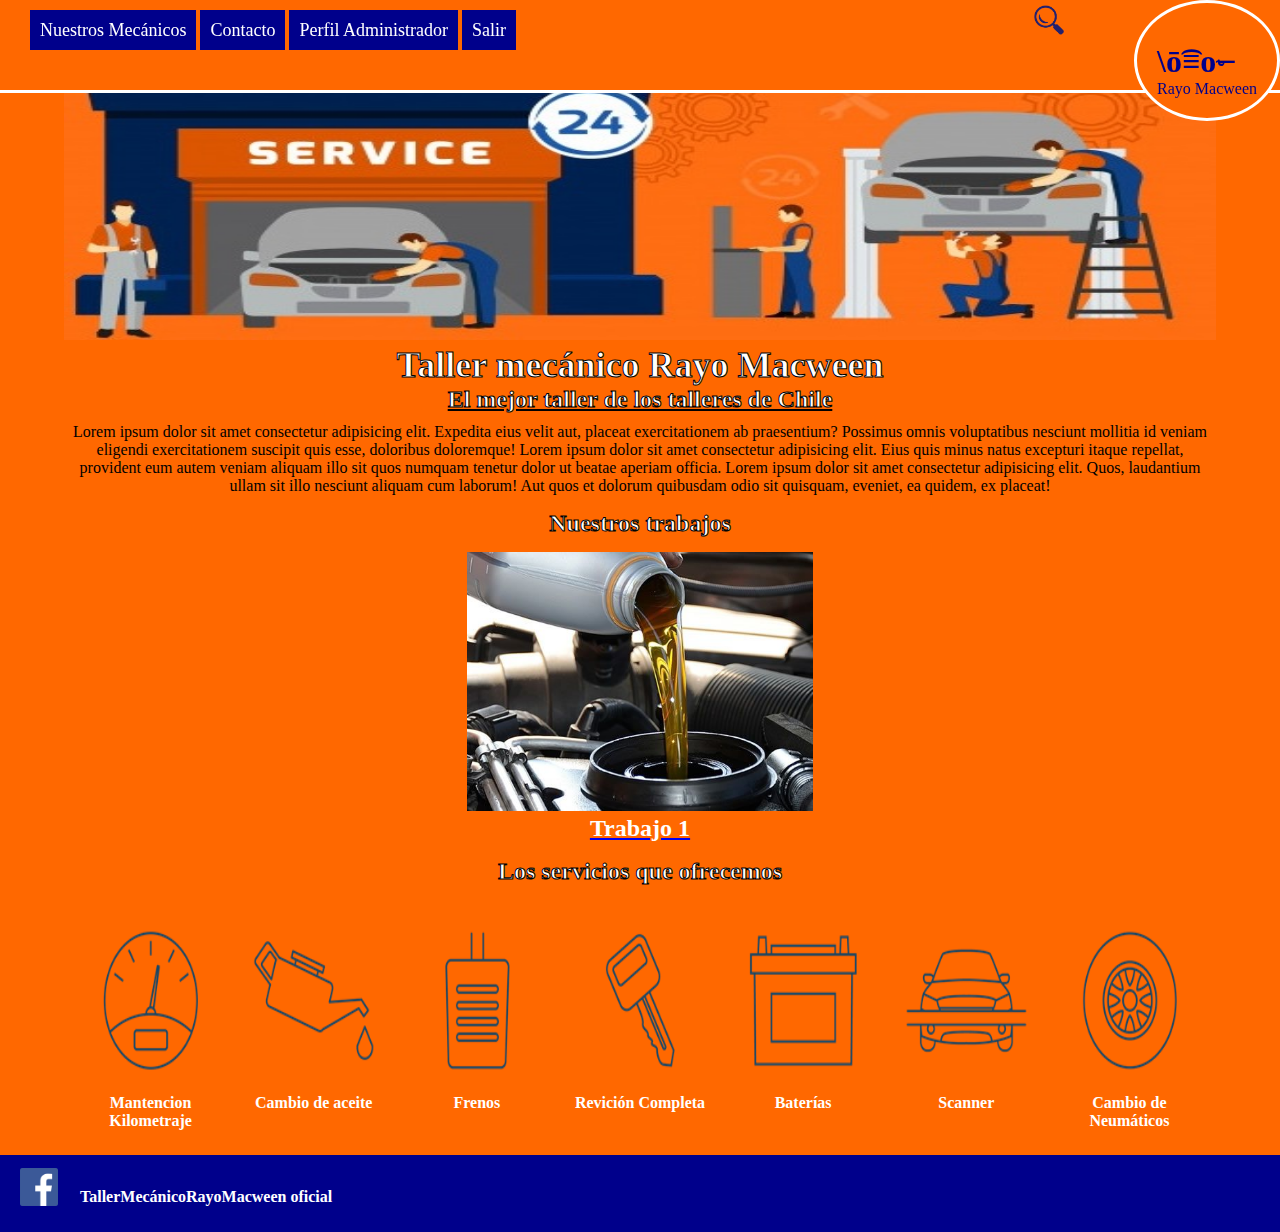
<file: Ingreso_Admin.html>
<!DOCTYPE html>
<html lang="en">

<head>
    <meta charset="UTF-8">
    <meta http-equiv="X-UA-Compatible" content="IE=edge">
    <meta name="viewport" content="width=device-width, initial-scale=1.0">
    <title>Taller Mecánico Administrador</title>
    <link rel="stylesheet" href="css/estilo.css">

</head>

<body>

    <header>
        <div class="contenedor">
            <div class="logo">
                <h1>\ō͡≡o˞̶ </h1>
                <p>Rayo Macween</p>
            </div>
            <!--Controlador del menu (responsive), para que 
                aparezca y desaparezca
            <input type="checkbox" name="" id="menu-bar">
            <label for="menu-bar"><h1>≡</h1></label>
            -->
            <!--menu como tal-->
            <nav class="menu">
                <a href="">Nuestros Mecánicos</a>
                <a href="contacto.html">Contacto</a>
                <a href="usuario_admin.html">Perfil Administrador</a>
                <a href="menu.html">Salir</a>
            </nav>
        </div>

        <!--<div action="../../form-result.php" method="post" target="_blank">-->
        <div class="buscador">
            <ul>
                <li><input type="search" name="busqueda" placeholder="Mecánico, servicio, palabra clave...">
                    <!--<input type="submit" value="Buscar"> --></li>
                <li>
                    <div class="boton_lupa">
                        <img src="img/lupa_sf.png" alt="">
                    </div>
                </li>
            </ul>




        </div>
        <!--<img src="img/lupa_sf.png" alt=""> -->


    </header>

    <!--Contenido pricipal de la pagina-->
    <main>
        <section id="banner">
            <p><img src="img/imagen_banner.jpg" alt=""></p>
            <div class="contenedor">
                <h2>Taller mecánico Rayo Macween</h2>
                <h4>El mejor taller de los talleres de Chile</h4>
            </div>
        </section>

        <section id="descripcion">
            <p>Lorem ipsum dolor sit amet consectetur adipisicing elit. Expedita eius velit aut, placeat exercitationem ab praesentium? Possimus omnis voluptatibus nesciunt mollitia id veniam eligendi exercitationem suscipit quis esse, doloribus doloremque!
                Lorem ipsum dolor sit amet consectetur adipisicing elit. Eius quis minus natus excepturi itaque repellat, provident eum autem veniam aliquam illo sit quos numquam tenetur dolor ut beatae aperiam officia. Lorem ipsum dolor sit amet consectetur
                adipisicing elit. Quos, laudantium ullam sit illo nesciunt aliquam cum laborum! Aut quos et dolorum quibusdam odio sit quisquam, eveniet, ea quidem, ex placeat!</p>
        </section>

        <!--Carussel de imagenes-->
        <section id="carrusel">
            <h1>Nuestros trabajos</h1>
            <div class="slider">
                <ul>
                    <li>
                        <a href="trabajo_1.html"><img src="img/carrusel/trabajo_1.jpg" alt="">
                            <h2>Trabajo 1</h2>
                        </a>
                    </li>
                    <li>
                        <a href="trabajo_2.html"><img src="img/carrusel/trabajo_2.jpg" alt="">
                            <h2>Trabajo 2</h2>
                        </a>
                    </li>
                    <li>
                        <a href="trabajo_3.html"><img src="img/carrusel/trabajo_3.jpg" alt="">
                            <h2>Trabajo 3</h2>
                        </a>
                    </li>
                    <li>
                        <a href="trabajo_4.html"><img src="img/carrusel/trabajo_4.jpg" alt="">
                            <h2>Trabajo 4</h2>
                        </a>
                    </li>
                </ul>
            </div>

        </section>

        <!--fotos de los servicios-->
        <section id="servicios">
            <h2>Los servicios que ofrecemos</h2>
            <div class="contenedor_servicios">
                <ul>
                    <li>
                        <div>
                            <a href="contacto.html"><img src="img/servicio_1.png" alt=""></a>
                            <h4>Mantencion Kilometraje</h4>
                        </div>
                    </li>
                    <li>
                        <div>
                            <a href="contacto.html"><img src="img/servicio_2.png" alt=""></a>
                            <h4>Cambio de aceite</h4>
                        </div>
                    </li>
                    <li>
                        <div>
                            <a href="contacto.html"><img src="img/servicio_3.png" alt=""></a>
                            <h4>Frenos</h4>
                        </div>
                    </li>
                    <li>
                        <div>
                            <a href="contacto.html"><img src="img/servicio_4.png" alt=""></a>
                            <h4>Revición Completa</h4>
                        </div>
                    </li>
                    <li>
                        <div>
                            <a href="contacto.html"><img src="img/servicio_5.png" alt=""></a>
                            <h4>Baterías</h4>
                        </div>
                    </li>
                    <li>
                        <div>
                            <a href="contacto.html"><img src="img/servicio_6.png" alt=""></a>
                            <h4>Scanner</h4>
                        </div>
                    </li>
                    <li>
                        <div>
                            <a href="contacto.html"><img src="img/servicio_7.png" alt=""></a>
                            <h4>Cambio de Neumáticos</h4>
                        </div>
                    </li>
                </ul>

            </div>
        </section>

    </main>

    <!--Pie de pagina (footer)-->
    <footer>
        <div class="pie-de-pagina">
            <img src="img/face_logo.png" alt="">
            <h2>TallerMecánicoRayoMacween oficial</h2>
        </div>
    </footer>






    </div>
</body>

</html>
</file>
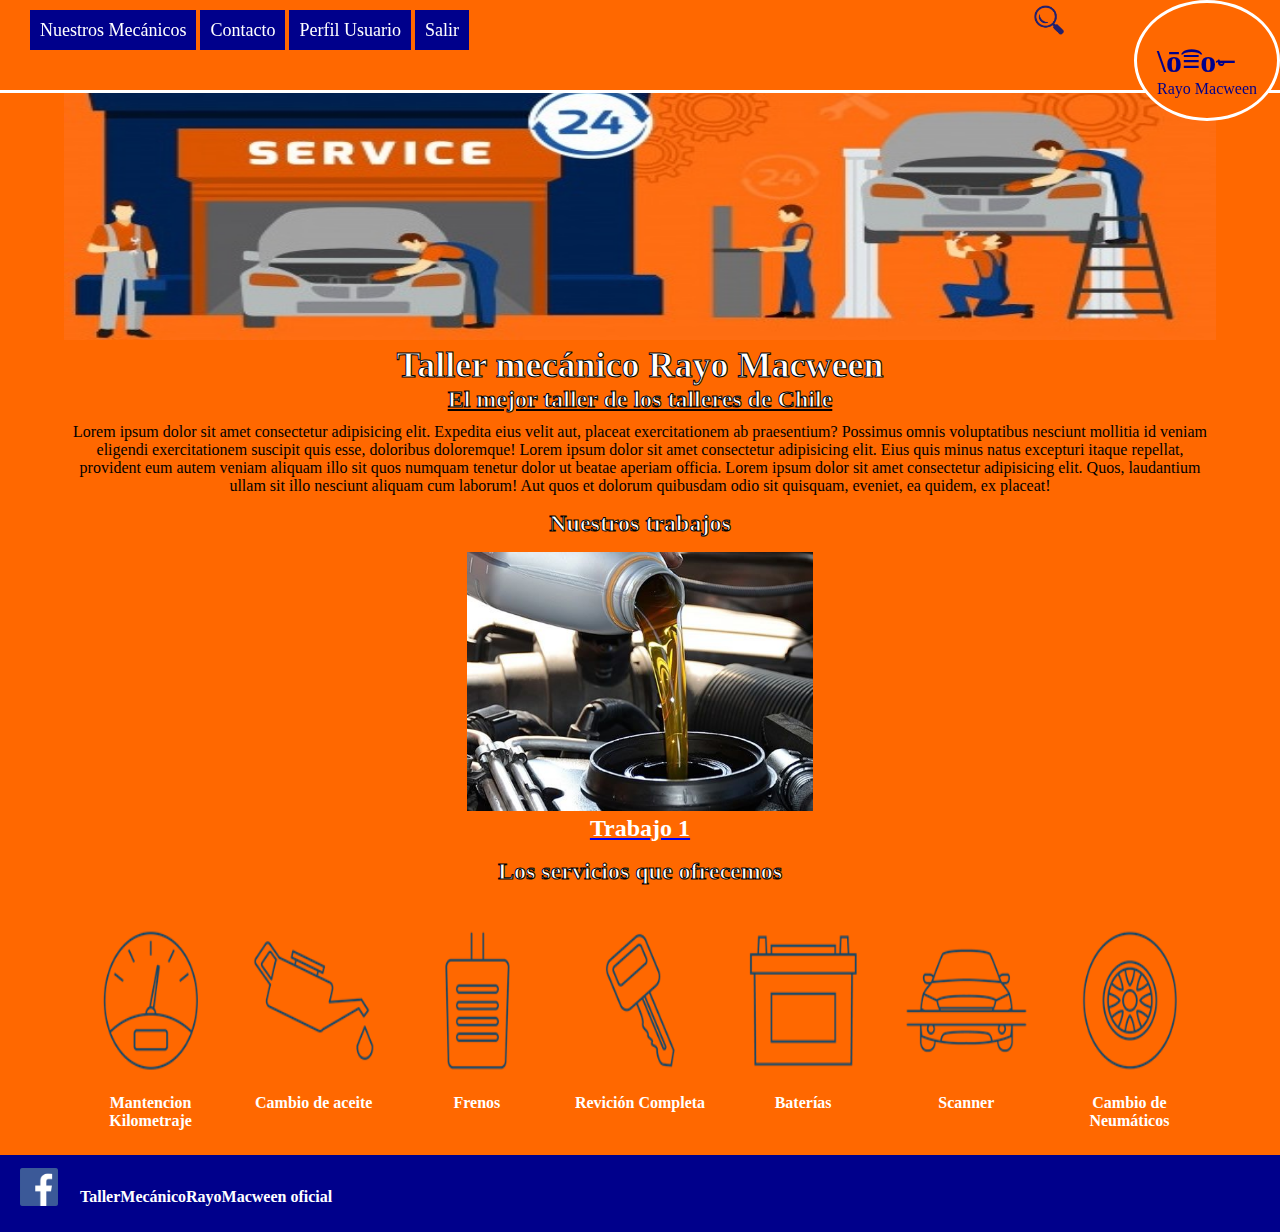
<file: Ingreso_Mecanico.html>
<!DOCTYPE html>
<html lang="en">

<head>
    <meta charset="UTF-8">
    <meta http-equiv="X-UA-Compatible" content="IE=edge">
    <meta name="viewport" content="width=device-width, initial-scale=1.0">
    <title>Taller Mecánico Usuario</title>
    <link rel="stylesheet" href="css/estilo.css">

</head>

<body>

    <header>
        <div class="contenedor">
            <div class="logo">
                <h1>\ō͡≡o˞̶ </h1>
                <p>Rayo Macween</p>
            </div>
            <!--Controlador del menu (responsive), para que 
                aparezca y desaparezca
            <input type="checkbox" name="" id="menu-bar">
            <label for="menu-bar"><h1>≡</h1></label>
            -->
            <!--menu como tal-->
            <nav class="menu">
                <a href="">Nuestros Mecánicos</a>
                <a href="contacto.html">Contacto</a>
                <a href="usuario_mecanico.html">Perfil Usuario</a>
                <a href="menu.html">Salir</a>
            </nav>
        </div>

        <!--<div action="../../form-result.php" method="post" target="_blank">-->
        <div class="buscador">
            <ul>
                <li><input type="search" name="busqueda" placeholder="Mecánico, servicio, palabra clave...">
                    <!--<input type="submit" value="Buscar"> --></li>
                <li>
                    <div class="boton_lupa">
                        <img src="img/lupa_sf.png" alt="">
                    </div>
                </li>
            </ul>




        </div>
        <!--<img src="img/lupa_sf.png" alt=""> -->


    </header>

    <!--Contenido pricipal de la pagina-->
    <main>
        <section id="banner">
            <p><img src="img/imagen_banner.jpg" alt=""></p>
            <div class="contenedor">
                <h2>Taller mecánico Rayo Macween</h2>
                <h4>El mejor taller de los talleres de Chile</h4>
            </div>
        </section>

        <section id="descripcion">
            <p>Lorem ipsum dolor sit amet consectetur adipisicing elit. Expedita eius velit aut, placeat exercitationem ab praesentium? Possimus omnis voluptatibus nesciunt mollitia id veniam eligendi exercitationem suscipit quis esse, doloribus doloremque!
                Lorem ipsum dolor sit amet consectetur adipisicing elit. Eius quis minus natus excepturi itaque repellat, provident eum autem veniam aliquam illo sit quos numquam tenetur dolor ut beatae aperiam officia. Lorem ipsum dolor sit amet consectetur
                adipisicing elit. Quos, laudantium ullam sit illo nesciunt aliquam cum laborum! Aut quos et dolorum quibusdam odio sit quisquam, eveniet, ea quidem, ex placeat!</p>
        </section>

        <!--Carussel de imagenes-->
        <section id="carrusel">
            <h1>Nuestros trabajos</h1>
            <div class="slider">
                <ul>
                    <li>
                        <a href="trabajo_1.html"><img src="img/carrusel/trabajo_1.jpg" alt="">
                            <h2>Trabajo 1</h2>
                        </a>
                    </li>
                    <li>
                        <a href="trabajo_2.html"><img src="img/carrusel/trabajo_2.jpg" alt="">
                            <h2>Trabajo 2</h2>
                        </a>
                    </li>
                    <li>
                        <a href="trabajo_3.html"><img src="img/carrusel/trabajo_3.jpg" alt="">
                            <h2>Trabajo 3</h2>
                        </a>
                    </li>
                    <li>
                        <a href="trabajo_4.html"><img src="img/carrusel/trabajo_4.jpg" alt="">
                            <h2>Trabajo 4</h2>
                        </a>
                    </li>
                </ul>
            </div>

        </section>

        <!--fotos de los servicios-->
        <section id="servicios">
            <h2>Los servicios que ofrecemos</h2>
            <div class="contenedor_servicios">
                <ul>
                    <li>
                        <div>
                            <a href="contacto.html"><img src="img/servicio_1.png" alt=""></a>
                            <h4>Mantencion Kilometraje</h4>
                        </div>
                    </li>
                    <li>
                        <div>
                            <a href="contacto.html"><img src="img/servicio_2.png" alt=""></a>
                            <h4>Cambio de aceite</h4>
                        </div>
                    </li>
                    <li>
                        <div>
                            <a href="contacto.html"><img src="img/servicio_3.png" alt=""></a>
                            <h4>Frenos</h4>
                        </div>
                    </li>
                    <li>
                        <div>
                            <a href="contacto.html"><img src="img/servicio_4.png" alt=""></a>
                            <h4>Revición Completa</h4>
                        </div>
                    </li>
                    <li>
                        <div>
                            <a href="contacto.html"><img src="img/servicio_5.png" alt=""></a>
                            <h4>Baterías</h4>
                        </div>
                    </li>
                    <li>
                        <div>
                            <a href="contacto.html"><img src="img/servicio_6.png" alt=""></a>
                            <h4>Scanner</h4>
                        </div>
                    </li>
                    <li>
                        <div>
                            <a href="contacto.html"><img src="img/servicio_7.png" alt=""></a>
                            <h4>Cambio de Neumáticos</h4>
                        </div>
                    </li>
                </ul>

            </div>
        </section>

    </main>

    <!--Pie de pagina (footer)-->
    <footer>
        <div class="pie-de-pagina">
            <img src="img/face_logo.png" alt="">
            <h2>TallerMecánicoRayoMacween oficial</h2>
        </div>
    </footer>






    </div>
</body>

</html>
</file>
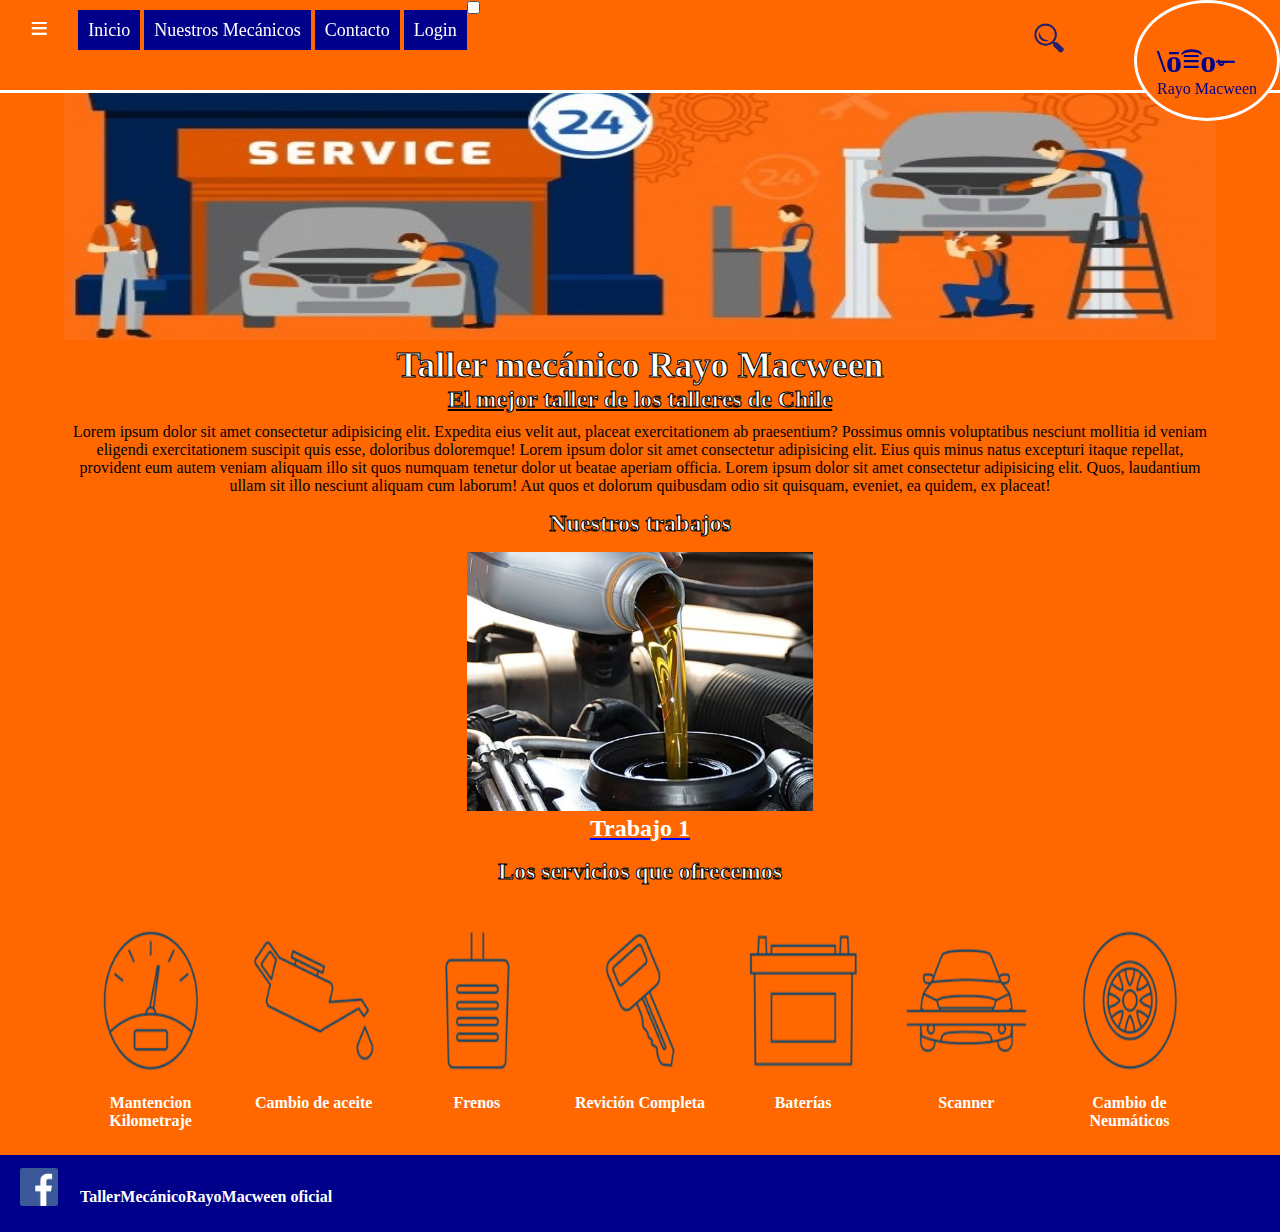
<file: menu.html>
<!DOCTYPE html>
<html lang="en">

<head>
    <meta charset="UTF-8">
    <meta http-equiv="X-UA-Compatible" content="IE=edge">
    <meta name="viewport" content="width=device-width, initial-scale=1.0">
    <title>Taller Mecánico</title>
    <link rel="stylesheet" href="css/estilo.css">

</head>

<body>

    <header>
        <div class="contenedor">
            <div class="logo">
                <h1>\ō͡≡o˞̶ </h1>
                <p>Rayo Macween</p>
            </div>
            <!--Controlador del menu (responsive), para que 
                aparezca y desaparezca-->
            <input type="checkbox" name="" id="menu-bar">
            <label for="menu-bar"><h1>≡</h1></label>
            <!--menu como tal-->
            <nav class="menu">
                <a href="">Inicio</a>
                <a href="">Nuestros Mecánicos</a>
                <a href="">Contacto</a>
                <a href="">Login</a>
            </nav>
        </div>

        <!--<div action="../../form-result.php" method="post" target="_blank">-->
        <div class="buscador">
            <ul>
                <li><input type="search" name="busqueda" placeholder="Mecánico, servicio, palabra clave...">
                    <!--<input type="submit" value="Buscar"> --></li>
                <li>
                    <div class="boton_lupa">
                        <img src="img/lupa_sf.png" alt="">
                    </div>
                </li>
            </ul>




        </div>
        <!--<img src="img/lupa_sf.png" alt=""> -->


    </header>

    <!--Contenido pricipal de la pagina-->
    <main>
        <section id="banner">
            <p><img src="img/imagen_banner.jpg" alt=""></p>
            <div class="contenedor">
                <h2>Taller mecánico Rayo Macween</h2>
                <h4>El mejor taller de los talleres de Chile</h4>
            </div>
        </section>

        <section id="descripcion">
            <p>Lorem ipsum dolor sit amet consectetur adipisicing elit. Expedita eius velit aut, placeat exercitationem ab praesentium? Possimus omnis voluptatibus nesciunt mollitia id veniam eligendi exercitationem suscipit quis esse, doloribus doloremque!
                Lorem ipsum dolor sit amet consectetur adipisicing elit. Eius quis minus natus excepturi itaque repellat, provident eum autem veniam aliquam illo sit quos numquam tenetur dolor ut beatae aperiam officia. Lorem ipsum dolor sit amet consectetur
                adipisicing elit. Quos, laudantium ullam sit illo nesciunt aliquam cum laborum! Aut quos et dolorum quibusdam odio sit quisquam, eveniet, ea quidem, ex placeat!</p>
        </section>

        <!--Carussel de imagenes-->
        <section id="carrusel">
            <h1>Nuestros trabajos</h1>
            <div class="slider">
                <ul>
                    <li>
                        <a href="trabajo_1.html"><img src="img/carrusel/trabajo_1.jpg" alt="">
                            <h2>Trabajo 1</h2>
                        </a>
                    </li>
                    <li>
                        <a href="trabajo_2.html"><img src="img/carrusel/trabajo_2.jpg" alt="">
                            <h2>Trabajo 2</h2>
                        </a>
                    </li>
                    <li>
                        <a href="trabajo_3.html"><img src="img/carrusel/trabajo_3.jpg" alt="">
                            <h2>Trabajo 3</h2>
                        </a>
                    </li>
                    <li>
                        <a href="trabajo_4.html"><img src="img/carrusel/trabajo_4.jpg" alt="">
                            <h2>Trabajo 4</h2>
                        </a>
                    </li>
                </ul>
            </div>

        </section>

        <!--fotos de los servicios-->
        <section id="servicios">
            <h2>Los servicios que ofrecemos</h2>
            <div class="contenedor_servicios">
                <ul>
                    <li>
                        <div>
                            <a href="contacto.html"><img src="img/servicio_1.png" alt=""></a>
                            <h4>Mantencion Kilometraje</h4>
                        </div>
                    </li>
                    <li>
                        <div>
                            <a href="contacto.html"><img src="img/servicio_2.png" alt=""></a>
                            <h4>Cambio de aceite</h4>
                        </div>
                    </li>
                    <li>
                        <div>
                            <a href="contacto.html"><img src="img/servicio_3.png" alt=""></a>
                            <h4>Frenos</h4>
                        </div>
                    </li>
                    <li>
                        <div>
                            <a href="contacto.html"><img src="img/servicio_4.png" alt=""></a>
                            <h4>Revición Completa</h4>
                        </div>
                    </li>
                    <li>
                        <div>
                            <a href="contacto.html"><img src="img/servicio_5.png" alt=""></a>
                            <h4>Baterías</h4>
                        </div>
                    </li>
                    <li>
                        <div>
                            <a href="contacto.html"><img src="img/servicio_6.png" alt=""></a>
                            <h4>Scanner</h4>
                        </div>
                    </li>
                    <li>
                        <div>
                            <a href="contacto.html"><img src="img/servicio_7.png" alt=""></a>
                            <h4>Cambio de Neumáticos</h4>
                        </div>
                    </li>
                </ul>

            </div>
        </section>

    </main>

    <!--Pie de pagina (footer)-->
    <footer>
        <div class="pie-de-pagina">
            <img src="img/face_logo.png" alt="">
            <h2>TallerMecánicoRayoMacween oficial</h2>
        </div>
    </footer>






    </div>
</body>

</html>
</file>
<file: css/estilo.css>
@import url(menu.css);
@import url(buscador.css);
@import url(banner.css);
@import url(carrusel.css);
@import url(servicios.css);
@import url(pie_pag_menu.css);
* {
    margin: 0;
    padding: 0;
}


/*  Menu esta fijo */

header {
    width: 100%;
    height: 10vh;
    background: #FF6800;
    color: black;
    top: 0;
    left: 0;
    position: fixed;
    z-index: 100;
    border-bottom: solid white;
}


/*logo redondo*/

header div .logo {
    background-color: #FF6800;
    border-radius: 100%;
    border: solid white;
}


/*colores del logo*/

.contenedor .logo {
    color: darkblue;
    float: right;
    padding: 20px;
    padding-top: 40px;
}

main {
    padding-top: 70px;
    background-color: #FF6800;
    padding-left: 5%;
    padding-right: 5%;
}


/*para alinear al centro la imagne del banner*/
</file>
